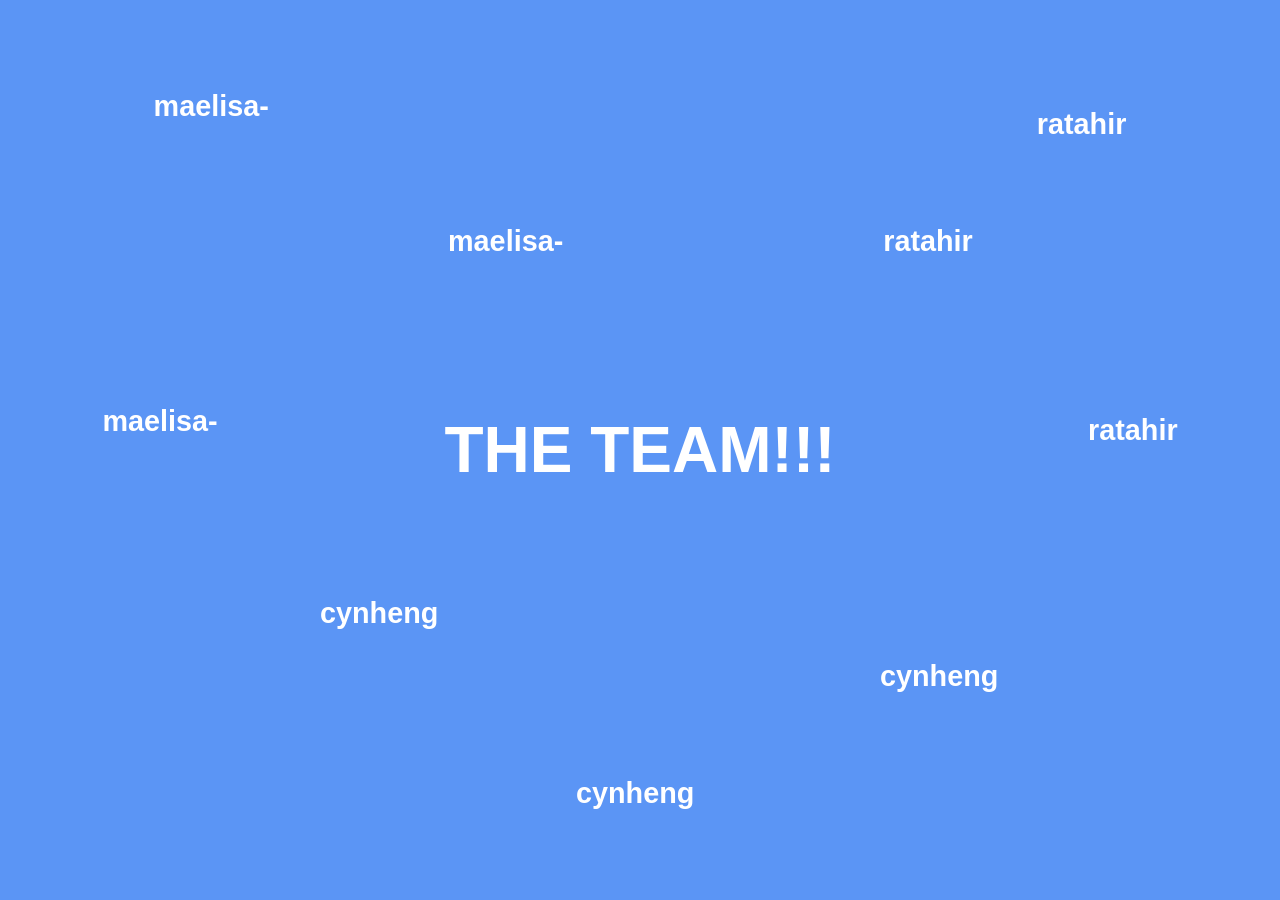
<file: index.html>
<!DOCTYPE html>
<html lang="en">
<head>
	<meta charset="UTF-8">
	<title>THE TEAM!!!</title>
	<link rel="stylesheet" href="index.css">
</head>

<body>

	<div>

	<h1 class="title">THE TEAM!!!</h1>

	<!-- (top-left) -->
	<a href="may-resume.html" class="link l1">maelisa-</a>
	<a href="may-resume.html" class="link l2">maelisa-</a>
	<a href="may-resume.html" class="link l3">maelisa-</a>

	<!-- (top-right) -->
	<a href="rafa-resume.html" class="link l4">ratahir</a>
	<a href="rafa-resume.html" class="link l5">ratahir</a>
	<a href="rafa-resume.html" class="link l6">ratahir</a>

	<!-- (bottom) -->
	<a href="cynthia_resume.html" class="link l7">cynheng</a>
	<a href="cynthia_resume.html" class="link l8">cynheng</a>
	<a href="cynthia_resume.html" class="link l9">cynheng</a>

	</div>

</body>
</html>
</file>
<file: index.css>
*{
margin:0;
padding:0;
box-sizing:border-box;
}

body{
font-family:Arial, sans-serif;
overflow:hidden;
background:#5b95f5;
}

/* CENTER TITLE */

.title{
position:absolute;
top:50%;
left:50%;
transform:translate(-50%,-50%);
font-size:4rem;
color:white;
}

/* RESUME LINKS */

.link{
position:absolute;
color:white;
text-decoration:none;
font-size:1.8rem;
font-weight:bold;
transition:.2s;
}

.link:hover{
transform:scale(1.1);
}

/* TOP LEFT - MAELISA- */

.l1{
top:10%;
left:12%;
}

.l2{
top:25%;
left:35%;
}

.l3{
top:45%;
left:8%;
}


/* TOP RIGHT - RATAHIR */

.l4{
top:12%;
right:12%;
}

.l5{
top:25%;
right:24%;
}

.l6{
top:46%;
right:8%;
}


/* BOTTOM - CYNHENG */

.l7{
bottom:30%;
left:25%;
}

.l8{
bottom:10%;
left:45%;
}

.l9{
bottom:23%;
right:22%;
}
</file>
